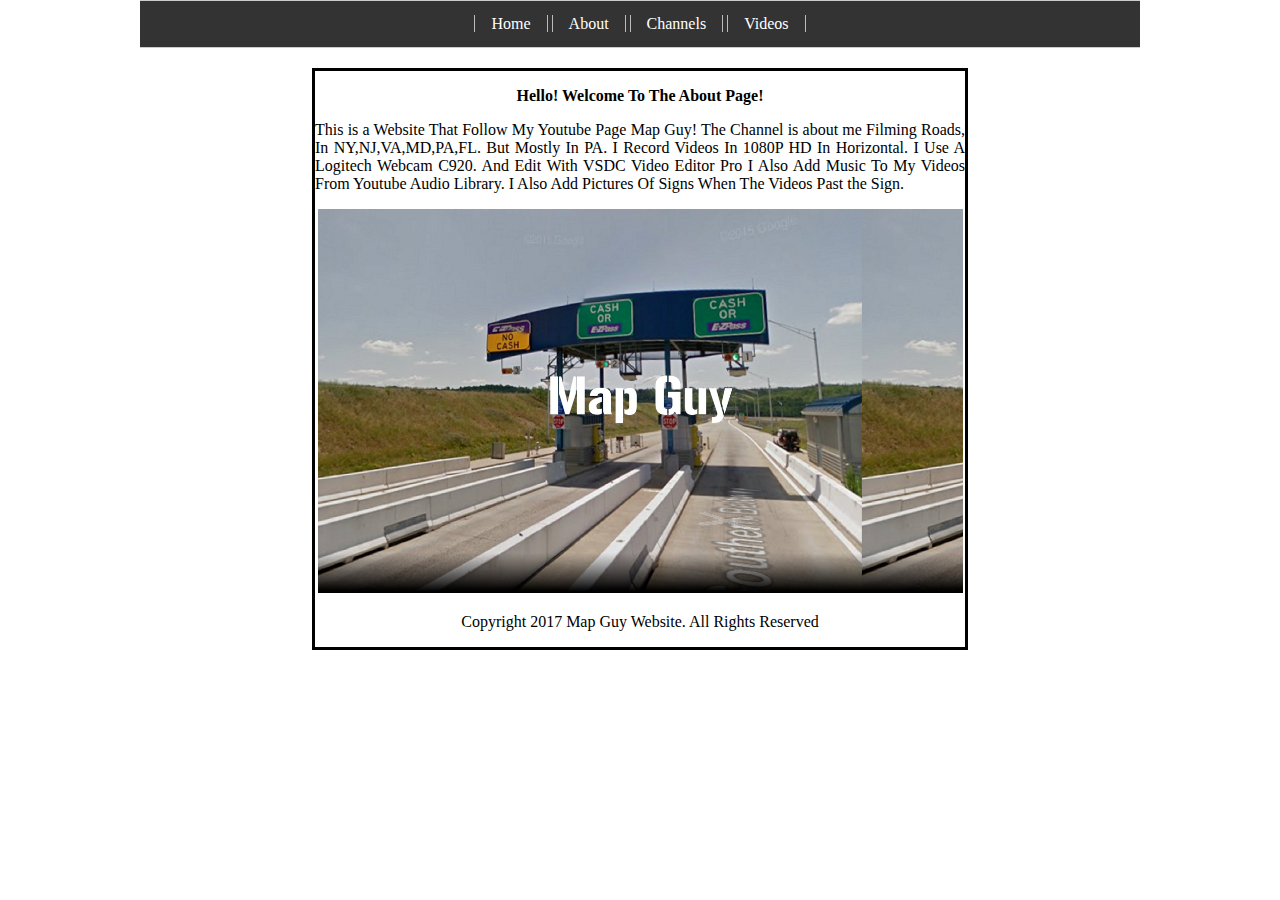
<file: About.html>
<!doctype html>
<html lang="en">
  <head>
	<meta charset="UTF-8">
	<title>Map Guy Website</title>
  <link href="https://fonts.googleapis.com/css?family=Shadows+Into+Light" rel="stylesheet">
    <link rel="shortcut icon" href="favicon.ico" type="image/x-icon">
    <link rel="stylesheet" type="text/css" href=style.css>
         </head>
           <body>
              <nav class="nav">
              <ul>
               <li><a href="index.html">Home</a></li>
               <li><a href="About.html">About</a></li>
               <li><a href="Channels.html">Channels</a></li>
               <li><a href="Videos.html">Videos</a></li>
           </ul>
           </nav>
         <setion><article>
        <p>
       <p align="center"><strong>Hello! Welcome To The About Page!       </strong></p>
       <p align="justify">This is a Website That Follow My Youtube Page
         Map Guy! The Channel is about me Filming Roads, 
         In NY,NJ,VA,MD,PA,FL. But Mostly In PA.
         I Record Videos In 1080P HD In Horizontal. 
         I Use A Logitech Webcam C920. 
         And Edit With VSDC Video Editor Pro
         I Also Add Music To My Videos From Youtube Audio Library. 
         I Also Add Pictures Of Signs When The Videos Past the Sign.</p>      
</section>
<div align="center"><img src="Pictures Stuff/rsz_backgrounder.png" width="645" height="384" align="baseline"></div>
 <p align="center">Copyright 2017 Map Guy Website. All Rights Reserved</p> 
</body>
</html>
</file>
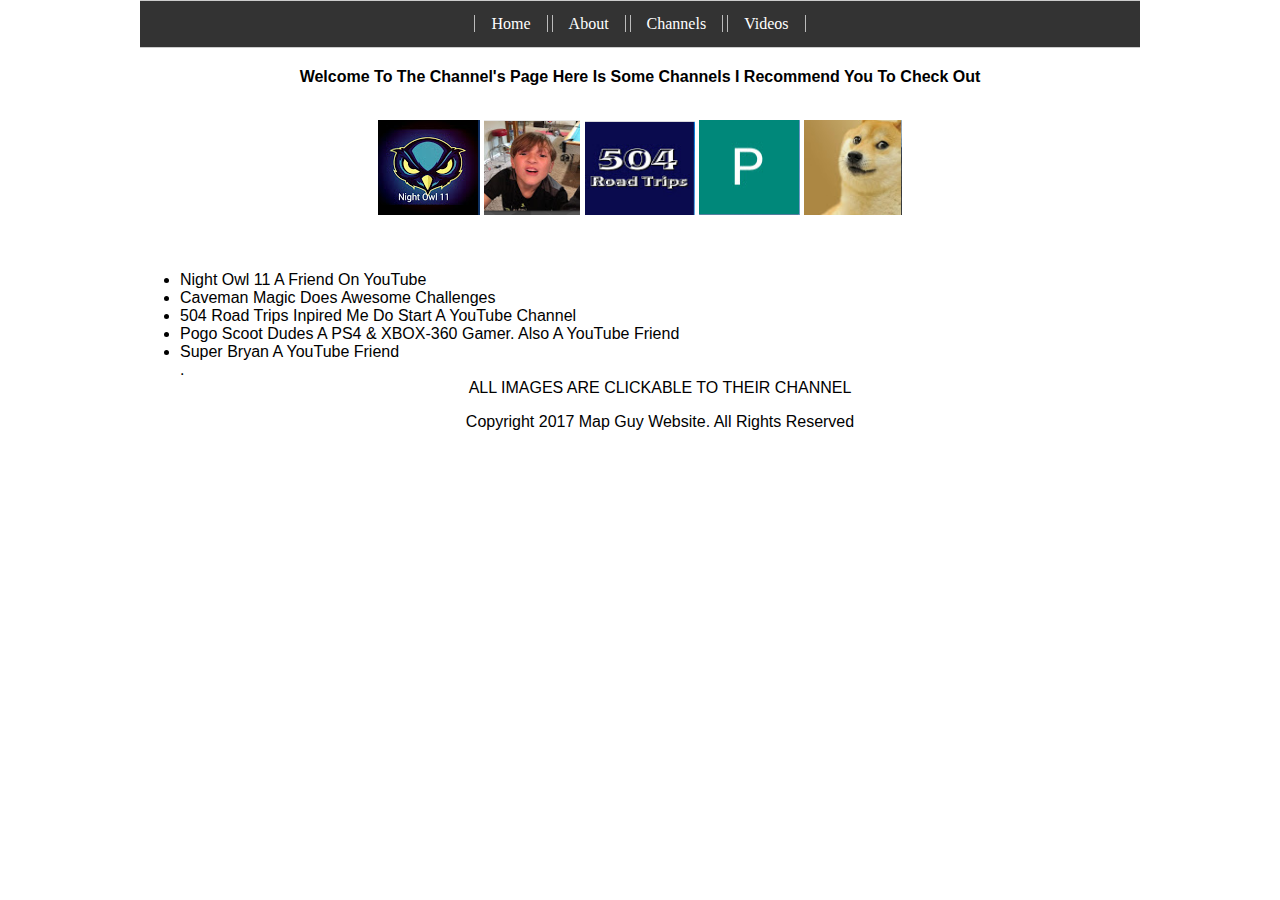
<file: Channels.html>
<!doctype html>
<html lang="en">
  <head>
	<meta charset="UTF-8">
	<title>Map Guy Website</title>
     <link href="https://fonts.googleapis.com/css?family=Shadows+Into+Light" rel="stylesheet">
    <link rel="shortcut icon" href="favicon.ico" type="image/x-icon">
    <link rel="stylesheet" type="text/css" href=style.css>
         </head>
           <body>
           <nav class="nav">
              <ul>
               <li><a href="index.html">Home</a></li>
               <li><a href="About.html">About</a></li>
               <li><a href="Channels.html">Channels</a></li>
               <li><a href="Videos.html">Videos</a></li>
           </ul>
           </nav>
           <section>       
           <p align="center">
           <p align="center"><strong>Welcome To The Channel's Page Here Is Some Channels I Recommend You To Check Out       
           <br> </br>
           </strong>
           <p align="center"> <a href="https://www.youtube.com/channel/UCtGMlwmp07jkU81O_PvT3JA"><img src="Pictures Stuff/Night Owl 11.PNG" width="102" height="95"></a>                                 <a href="https://www.youtube.com/channel/UChLXLJrV5T3vgyKkNsQOmdA"><img src="Pictures Stuff/Caveman Magic.PNG" width="96" height="95"></a>                      <a href="https://www.youtube.com/channel/UCKh7cJvWxiR-ckQVUcq5jOw"><img src="Pictures Stuff/50.PNG" width="110" height="95"></a>                      <a href="https://www.youtube.com/channel/UCCmHrcYYfGlSYbVUA-Ewz8g"><img src="Pictures Stuff/POGO SCOOT DUDES.PNG" width="101" height="95"></a>                      <a href="https://www.youtube.com/channel/UCYO_LntUj5FsgT4R8SU8BGw"><img src="Pictures Stuff/Super Bryan.PNG" width="98" height="95"></a>
           <ul>
             <br> </br>
             <li>Night Owl 11 A Friend On YouTube</li>
             <li>Caveman Magic Does Awesome Challenges</li>
             <li>504 Road Trips Inpired Me Do Start A YouTube Channel</li>
             <li>Pogo Scoot Dudes A PS4 & XBOX-360 Gamer. Also A YouTube Friend</li>
             <li>
               <div align="left">Super Bryan A YouTube Friend </div>
               <div align="center"></div>
               <div align="center"></div>
               <div align="center"></div>
               .
               <div align="center"></div>
               <div align="center">
                 <div align="center">ALL IMAGES ARE CLICKABLE TO THEIR CHANNEL</div>
               <p align="center">Copyright 2017 Map Guy Website. All Rights Reserved</p>
               </div>
             </li>
           </ul>
</body>
</html>
</file>
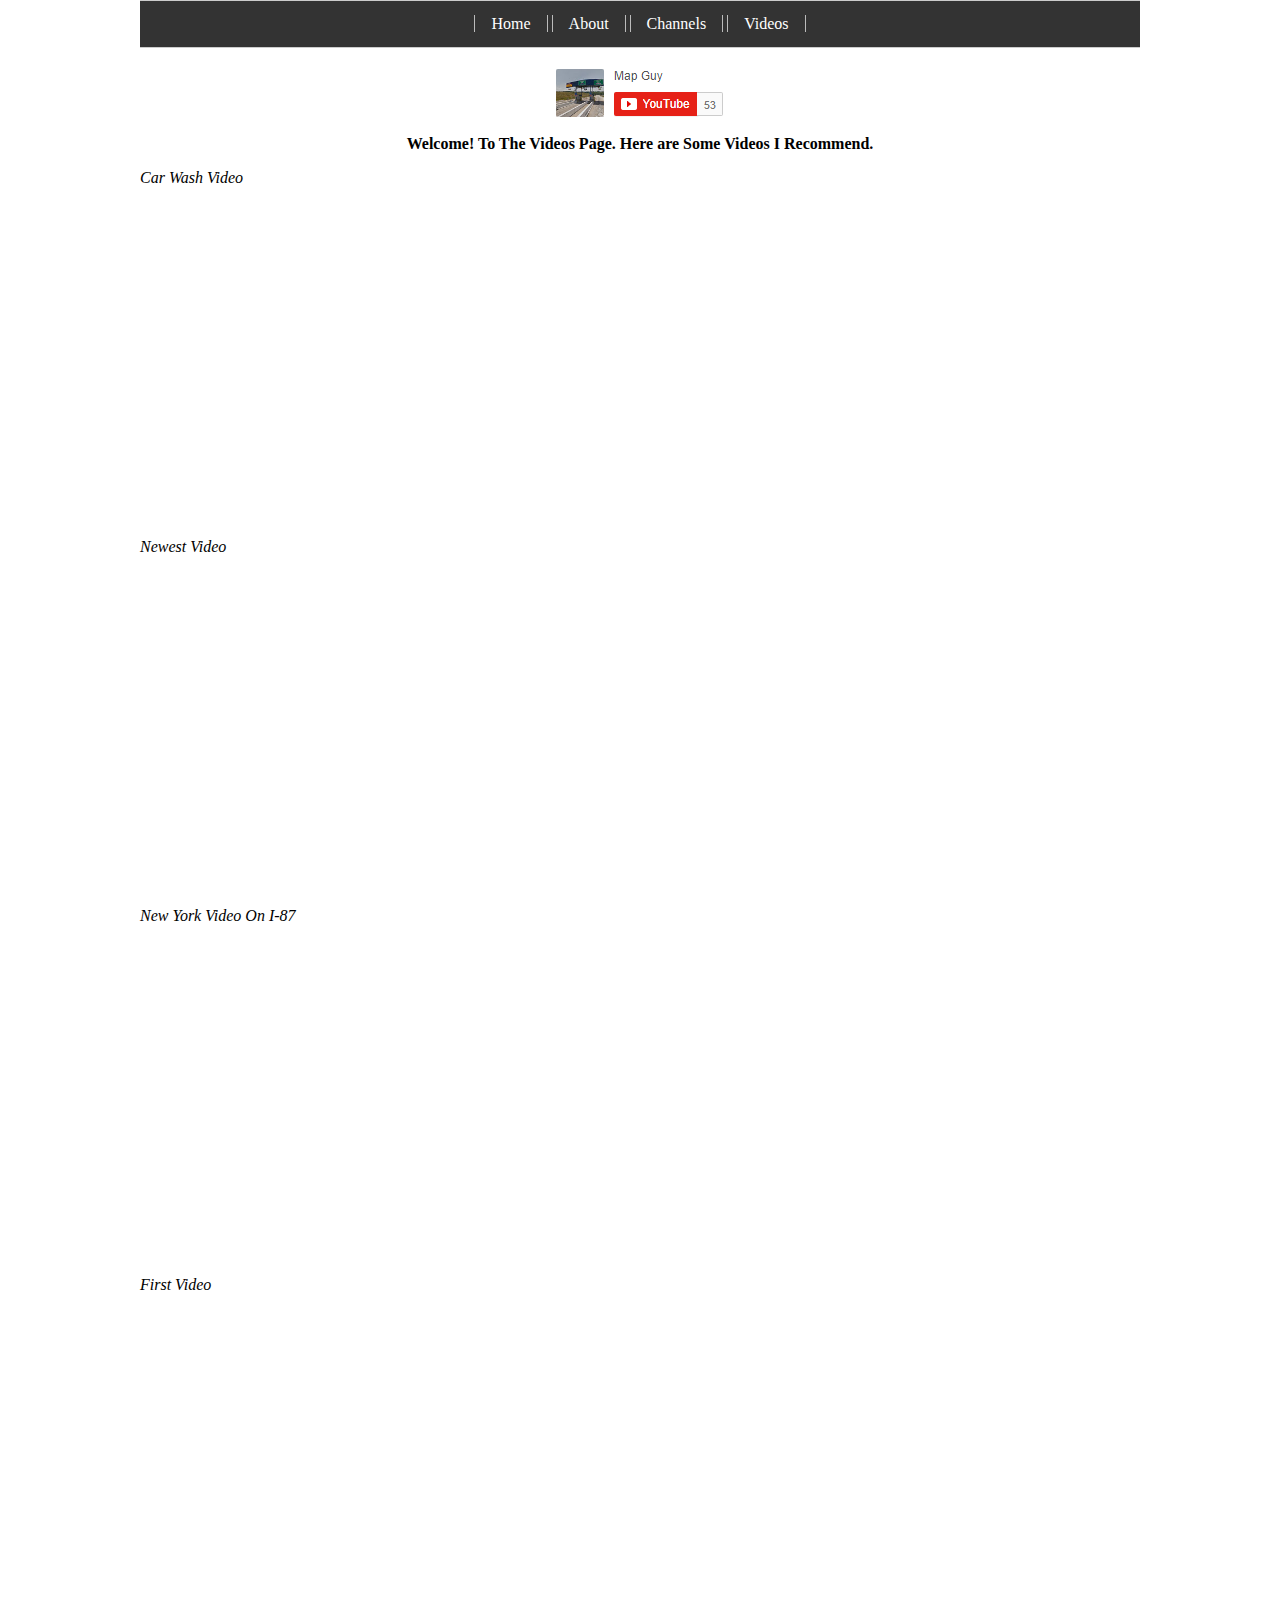
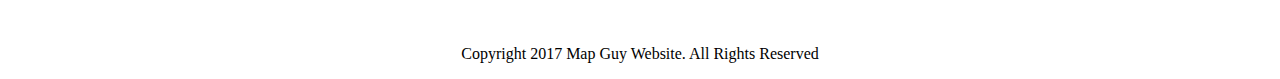
<file: Videos.html>
<!doctype html>
<html lang="en">
  <head>
	<meta charset="UTF-8">
	<title>Map Guy Website</title>
        <link href="https://fonts.googleapis.com/css?family=Shadows+Into+Light" rel="stylesheet">
     
    <link rel="shortcut icon" href="favicon.ico" type="image/x-icon">
         <link rel="stylesheet" type="text/css" href=style.css>
         </head>
           <body>        
           <nav class="nav">
             <div align="center">
               <ul>
                 <li><a href="index.html"> Home</a></li>
                 <li><a href="About.html">About</a></li>
                 <li><a href="Channels.html">Channels</a></li>
                 <li><a href="Videos.html">Videos</a></li>
               </ul>
             </div>
           </nav>
             <div align="center"><a href="https://www.youtube.com/channel/UCCFPYqY00lp0ROK5adduzMw"><img src="Pictures Stuff/Subscribe bUTTON.PNG" width="168" height="51" border="0" align="middle"></a>
             </div>
           <p align="center"> <strong>Welcome! To The Videos Page. Here are Some Videos I Recommend. </strong>
           <p><em>Car Wash Video </em></p>
           <iframe width="560" height="315" src="https://www.youtube.com/embed/1IYDRTwSPGA" frameborder="0" allowfullscreen></iframe>
                                               <p><em>Newest Video</em></p>
   <iframe width="560" height="315" src="https://www.youtube.com/embed/RpDzBzU7nLM" frameborder="0" allowfullscreen></iframe>
             <p><em>New York Video On I-87</em></p>
             <iframe width="560" height="315" src="https://www.youtube.com/embed/vYIk4LM1hvI" frameborder="0" allowfullscreen></iframe>
         <p><em> First Video </em></p>
         <iframe width="560" height="315" src="https://www.youtube.com/embed/QCtGQAahQDU" frameborder="0" allowfullscreen></iframe>
         <div align="center"></div>
         <p align="center">Copyright 2017 Map Guy Website. All Rights Reserved</p>
</body>
</html>
</file>
